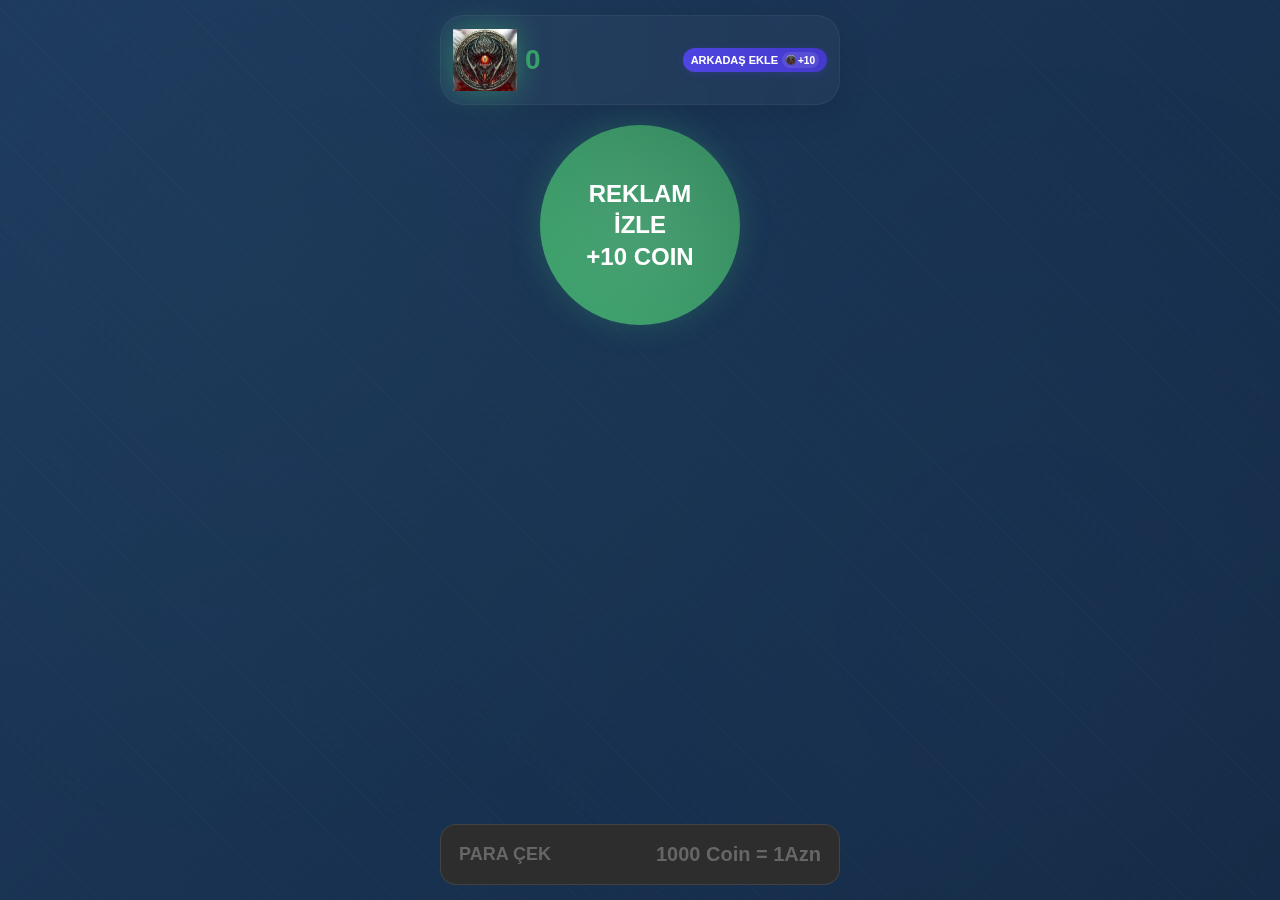
<file: index.html>
<!DOCTYPE html>
<html lang="tr">
<head>
    <meta charset="UTF-8">
    <meta name="viewport" content="width=device-width, initial-scale=1.0, maximum-scale=1.0, user-scalable=no">
    <title>Coin Kazan</title>
    <style>
        * {
            margin: 0;
            padding: 0;
            box-sizing: border-box;
            font-family: 'Segoe UI', Tahoma, Geneva, Verdana, sans-serif;
            -webkit-tap-highlight-color: transparent;
        }

        body {
            background: linear-gradient(135deg, #1e3a5f 0%, #152a45 100%);
            position: relative;
            min-height: 100vh;
            display: flex;
            flex-direction: column;
            align-items: center;
            padding: 15px;
            overflow-x: hidden;
        }

        /* Animasyonlu arka plan deseni */
        body::before {
            content: '';
            position: fixed;
            top: 0;
            left: 0;
            width: 100%;
            height: 100%;
            background: 
                radial-gradient(circle at 20% 30%, rgba(72, 187, 120, 0.03) 0%, transparent 50%),
                radial-gradient(circle at 80% 70%, rgba(66, 153, 225, 0.03) 0%, transparent 50%),
                repeating-linear-gradient(45deg, rgba(255, 255, 255, 0.01) 0px, rgba(255, 255, 255, 0.01) 1px, transparent 1px, transparent 10px);
            animation: backgroundShift 15s ease-in-out infinite alternate;
            z-index: -1;
        }

        @keyframes backgroundShift {
            0% { background-position: 0% 0%; }
            100% { background-position: 100% 100%; }
        }

        .header {
            width: 100%;
            max-width: 400px;
            display: flex;
            justify-content: space-between;
            align-items: center;
            padding: 12px;
            background: rgba(255, 255, 255, 0.03);
            backdrop-filter: blur(10px);
            border-radius: 24px;
            margin-bottom: 20px;
            border: 1px solid rgba(255, 255, 255, 0.05);
            box-shadow: 0 8px 32px rgba(0, 0, 0, 0.1);
            gap: 10px;
        }

        .coin-balance {
            display: flex;
            align-items: center;
            gap: 8px;
            color: #38a169;
            font-size: 28px;
            font-weight: bold;
        }

        .coin-icon {
            display: block;
            width: 64px;
            height: 64px;
            perspective: 1000px;
            transform-style: preserve-3d;
            position: relative;
        }

        .coin-icon img {
            width: 100%;
            height: 100%;
            object-fit: contain;
            filter: drop-shadow(0 0 15px rgba(56, 161, 105, 0.6));
            animation: coinSpin 4s infinite linear;
            transform-style: preserve-3d;
        }

        @keyframes coinSpin {
            0% { transform: rotateY(0deg); }
            100% { transform: rotateY(360deg); }
        }

        .main-container {
            width: 100%;
            max-width: 400px;
            display: flex;
            flex-direction: column;
            align-items: center;
            gap: 25px;
            flex: 1;
            position: relative;
        }

        .watch-button {
            width: 200px;
            height: 200px;
            border-radius: 50%;
            background: linear-gradient(45deg, #38a169, #2f855a);
            color: white;
            border: none;
            font-size: 24px;
            font-weight: bold;
            cursor: pointer;
            transition: all 0.3s ease;
            box-shadow: 0 0 30px rgba(56, 161, 105, 0.3);
            display: flex;
            align-items: center;
            justify-content: center;
            text-align: center;
            padding: 20px;
            line-height: 1.3;
            position: relative;
            overflow: hidden;
        }

        .watch-button::before {
            content: '';
            position: absolute;
            top: -50%;
            left: -50%;
            width: 200%;
            height: 200%;
            background: radial-gradient(circle, rgba(255,255,255,0.1) 0%, transparent 60%);
            animation: buttonGlow 3s ease-in-out infinite;
        }

        @keyframes buttonGlow {
            0%, 100% { transform: scale(1); opacity: 0.5; }
            50% { transform: scale(1.1); opacity: 0.8; }
        }

        .watch-button:active {
            transform: scale(0.95);
            box-shadow: 0 0 30px rgba(56, 161, 105, 0.5);
        }

        .watch-button.disabled {
            background: #666;
            cursor: not-allowed;
        }

        .timer {
            font-size: 48px;
            color: #38a169;
            font-weight: bold;
            text-shadow: 0 2px 4px rgba(0,0,0,0.2);
        }

        .notification {
            position: fixed;
            bottom: 20px;
            left: 50%;
            transform: translateX(-50%);
            padding: 16px 32px;
            background: rgba(56, 161, 105, 0.95);
            color: white;
            border-radius: 50px;
            display: none;
            animation: fadeIn 0.3s ease;
            text-align: center;
            backdrop-filter: blur(10px);
            box-shadow: 0 8px 32px rgba(0, 0, 0, 0.2);
            border: 1px solid rgba(255, 255, 255, 0.1);
        }

        @keyframes fadeIn {
            from { opacity: 0; transform: translate(-50%, 20px); }
            to { opacity: 1; transform: translate(-50%, 0); }
        }

        .withdraw-button {
            width: 100%;
            max-width: 400px;
            padding: 18px;
            background: linear-gradient(45deg, #d97706, #b45309);
            color: #fff;
            border: 1px solid rgba(255, 185, 0, 0.2);
            border-radius: 16px;
            font-size: 18px;
            font-weight: bold;
            cursor: pointer;
            transition: all 0.3s ease;
            display: flex;
            align-items: center;
            justify-content: space-between;
            margin-top: auto;
            box-shadow: 0 8px 32px rgba(217, 119, 6, 0.2);
            backdrop-filter: blur(4px);
        }

        .withdraw-button:hover {
            background: linear-gradient(45deg, #b45309, #92400e);
            border-color: rgba(255, 185, 0, 0.3);
            box-shadow: 0 8px 32px rgba(217, 119, 6, 0.3);
        }

        .withdraw-button:active {
            transform: scale(0.98);
            box-shadow: 0 0 20px rgba(217, 119, 6, 0.4);
        }

        .withdraw-button .amount {
            color: #fff;
            font-size: 20px;
        }

        .withdraw-button.disabled {
            background: #2d2d2d;
            border-color: rgba(255, 255, 255, 0.1);
            color: #666;
            cursor: not-allowed;
            box-shadow: none;
        }

        .withdraw-button.disabled .amount {
            color: #666;
        }

        /* Arkadaş davet butonu stilleri */
        .invite-button {
            display: flex;
            align-items: center;
            gap: 4px;
            padding: 4px 8px;
            background: linear-gradient(45deg, #4f46e5, #4338ca);
            color: white;
            border: none;
            border-radius: 12px;
            font-size: 11px;
            font-weight: 600;
            cursor: pointer;
            transition: all 0.2s ease;
            box-shadow: 0 2px 8px rgba(79, 70, 229, 0.2);
            height: 24px;
        }

        .invite-button:hover {
            background: linear-gradient(45deg, #4338ca, #3730a3);
            transform: translateY(-1px);
            box-shadow: 0 4px 12px rgba(79, 70, 229, 0.3);
        }

        .invite-button:active {
            transform: translateY(0);
        }

        .invite-button .coin-reward {
            display: flex;
            align-items: center;
            gap: 2px;
            font-size: 10px;
            padding: 2px 4px;
            background: rgba(255, 255, 255, 0.1);
            border-radius: 8px;
            height: 16px;
        }

        .invite-button .coin-reward img {
            width: 10px;
            height: 10px;
            object-fit: contain;
            border-radius: 50%;
        }
    </style>
</head>
<body>
    <div class="header">
        <div class="coin-balance">
            <div class="coin-icon">
                <img src="images/dragon-eye.jpg" alt="Dragon Eye Coin" />
            </div>
            <span id="coinBalance">0</span>
        </div>
        
        <button class="invite-button" onclick="inviteFriend()">
            <span>ARKADAŞ EKLE</span>
            <div class="coin-reward">
                <img src="images/dragon-eye.jpg" alt="Coin" />
                <span>+10</span>
            </div>
        </button>
    </div>

    <div class="main-container">
        <div class="timer" id="timer" style="display: none;">30</div>
        <button class="watch-button" id="watchButton" onclick="startAd()">
            REKLAM İZLE<br>+10 COIN
        </button>
    </div>

    <button class="withdraw-button" id="withdrawButton" onclick="withdrawCoins()">
        <span>PARA ÇEK</span>
        <span class="amount">1000 Coin = 1Azn</span>
    </button>

    <div class="notification" id="notification"></div>

    <script src="js/app.js"></script>
</body>
</html>
</file>
